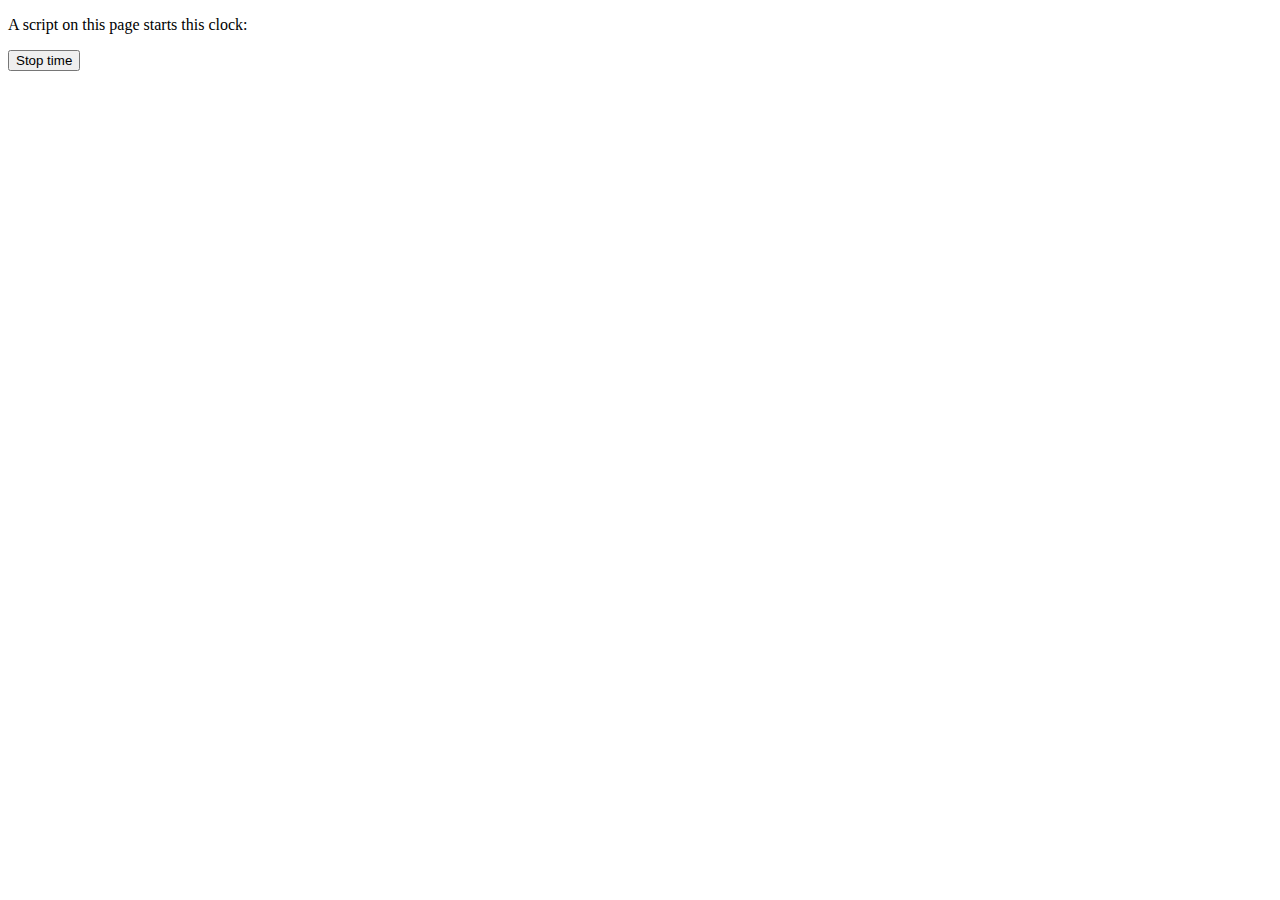
<file: css/clear.html>
<!DOCTYPE html>
<html>
<body>
<p>A script on this page starts this clock:</p>
<p id="demo"></p>
<button onclick="myStopFunction()">Stop time</button>
<script>
var myVar = setInterval(myTimer, 1000);
function myTimer() {
 var d = new Date();
 var t = d.toLocaleTimeString();
 document.getElementById("demo").innerHTML = t;
}
function myStopFunction() {
 clearInterval(myVar);
}
</script>
</body>
</html>
</file>
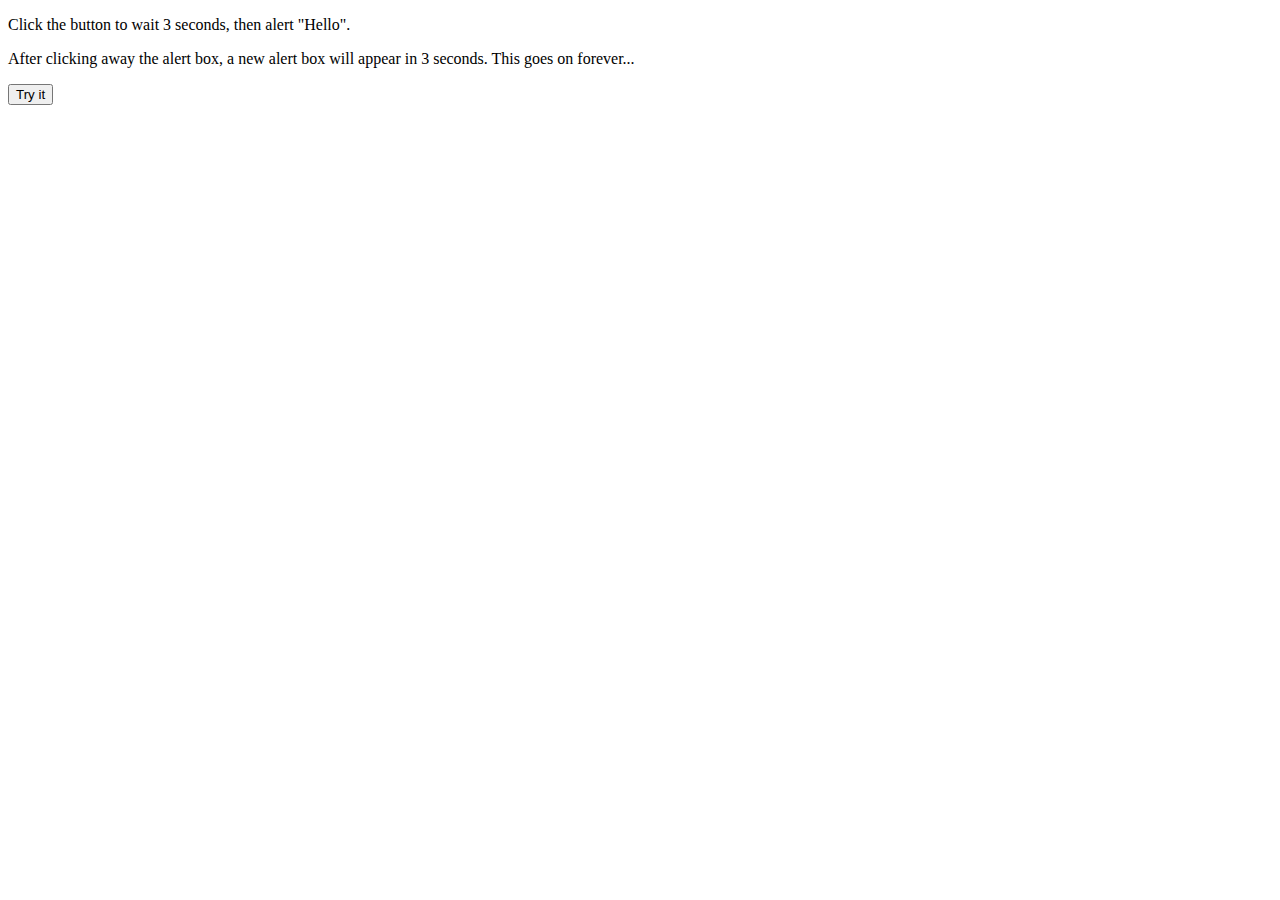
<file: css/Test.html>
<!DOCTYPE html>
<html>
<body>
<p>Click the button to wait 3 seconds, then alert "Hello".</p>
<p>After clicking away the alert box, a new alert box will appear in 3 seconds.
This goes on forever...</p>
<button onclick="myFunction()">Try it</button>
<script>
function myFunction() {
 setInterval(function(){ alert("Hello"); }, 3000);
}
</script>
</body>
</html>
</file>
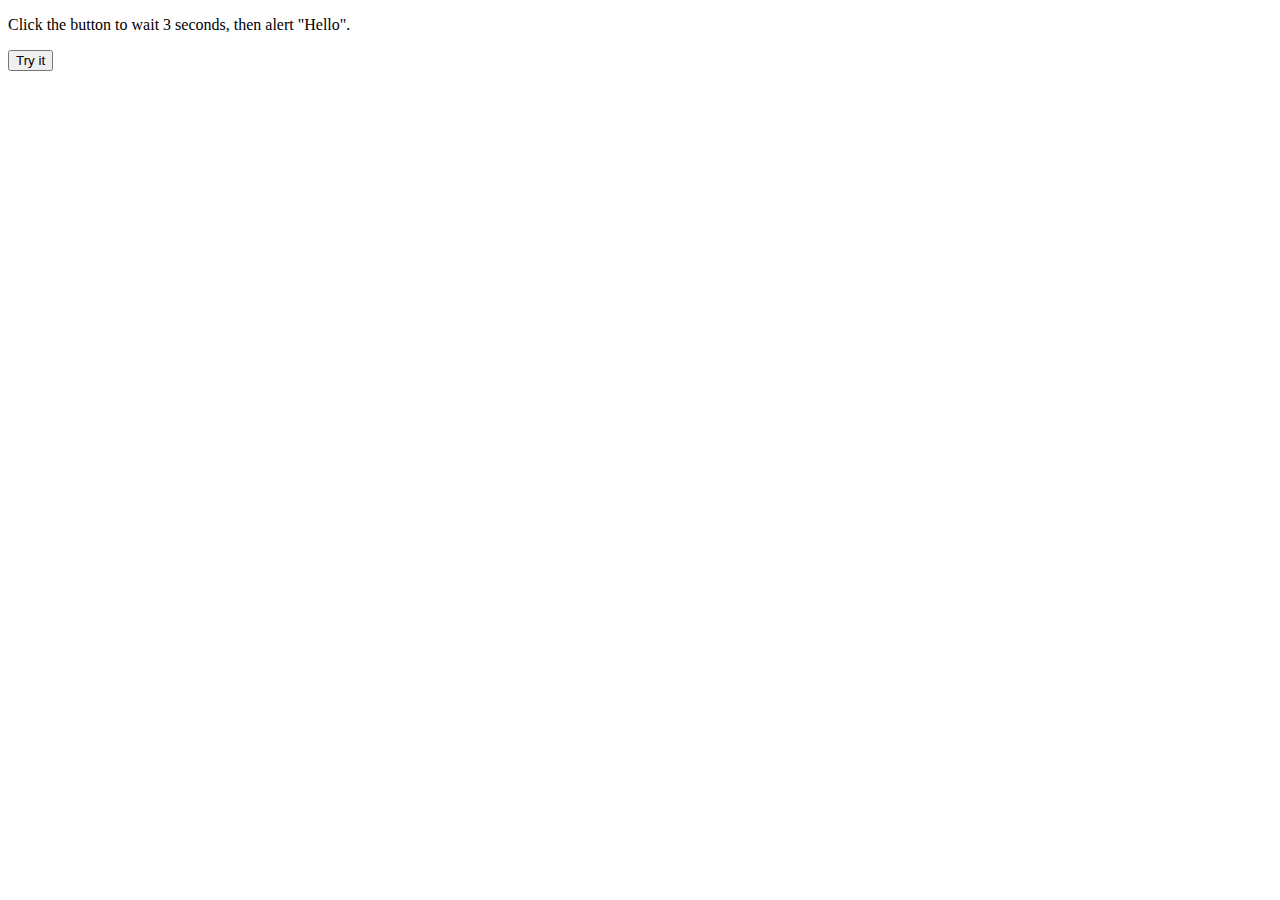
<file: css/timeout.html>
<!DOCTYPE html>
<html>
<body>
<p>Click the button to wait 3 seconds, then alert "Hello".</p>
<button onclick="myFunction()">Try it</button>
<script>
function myFunction() {
 setTimeout(function(){ alert("Hello"); }, 3000);
}
</script>
</body>
</html>
</file>
